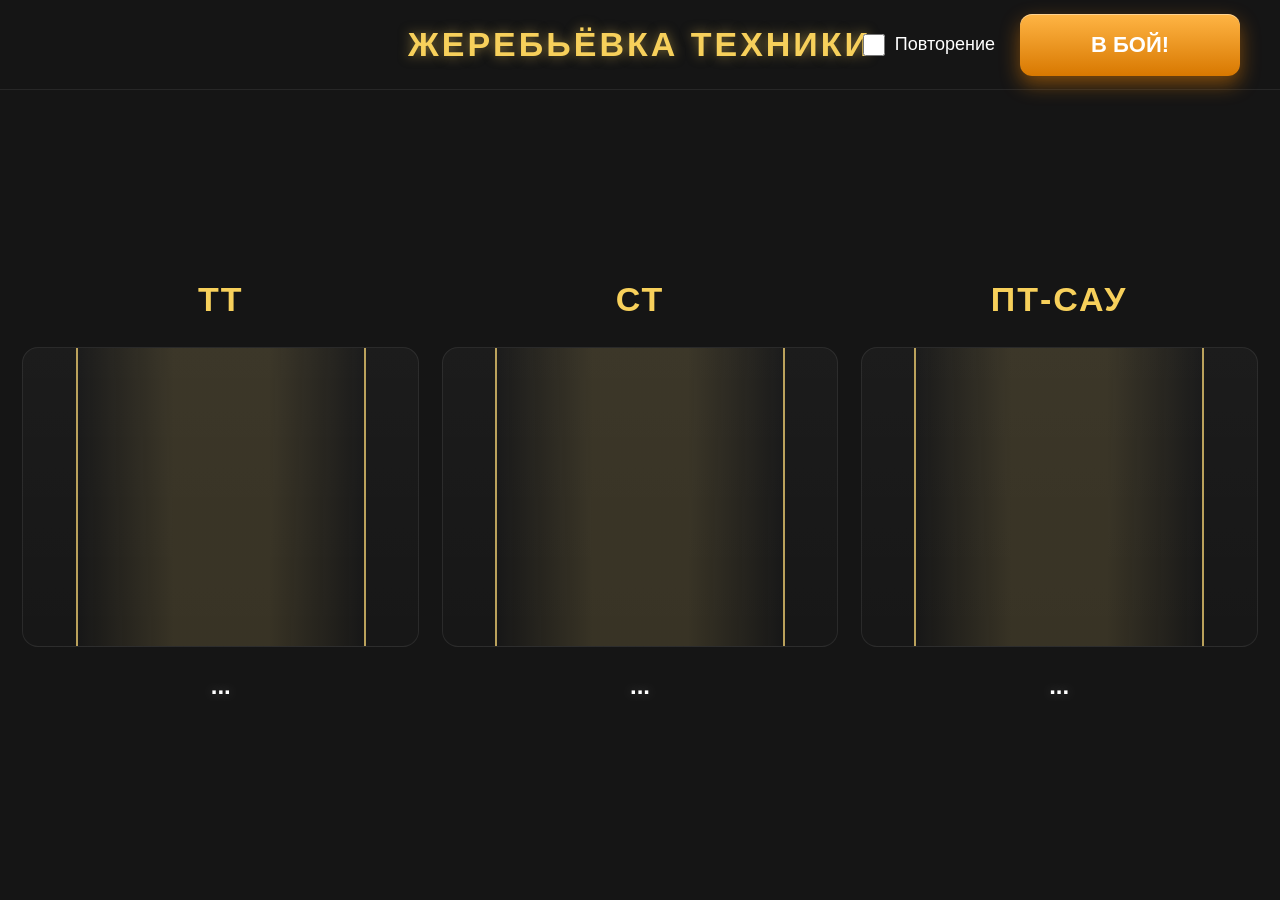
<file: pages/roulette.html>
<!DOCTYPE html>
<html lang="ru">

<head>

    <meta charset="UTF-8">
    <meta name="viewport" content="width=device-width, initial-scale=1.0">

    <title>Жеребьёвка техники</title>

    <link rel="stylesheet" href="../css/roulette.css">

</head>


<body>


<header class="top-panel">

    <h1>ЖЕРЕБЬЁВКА ТЕХНИКИ</h1>


    <div class="panel-right">

        <label class="repeat">

            <input type="checkbox" id="repeatMode">

            <span>Повторение</span>

        </label>


        <button id="battleButton">
            В БОЙ!
        </button>


    </div>

</header>



<main class="roulette-container">



    <!-- ТЯЖЕЛЫЕ ТАНКИ -->

    <section class="tank-column" id="tt">

        <h2>ТТ</h2>


        <div class="roller-window">

            <div class="center-line"></div>

            <div class="roller-track" id="ttTrack"></div>

        </div>


        <div class="tank-name" id="ttName">
            ...
        </div>


    </section>





    <!-- СРЕДНИЕ ТАНКИ -->

    <section class="tank-column" id="st">

        <h2>СТ</h2>


        <div class="roller-window">

            <div class="center-line"></div>

            <div class="roller-track" id="stTrack"></div>

        </div>


        <div class="tank-name" id="stName">
            ...
        </div>


    </section>





    <!-- ПТ-САУ -->

    <section class="tank-column" id="pt">

        <h2>ПТ-САУ</h2>


        <div class="roller-window">

            <div class="center-line"></div>

            <div class="roller-track" id="ptTrack"></div>

        </div>


        <div class="tank-name" id="ptName">
            ...
        </div>


    </section>



</main>



<script src="../js/roulette.js"></script>


</body>

</html>
</file>
<file: css/roulette.css>
/* =========================
   ОБЩИЕ НАСТРОЙКИ
========================= */
*{
    margin:0;
    padding:0;
    box-sizing:border-box;
}
html,
body{
    width:100%;
    height:100%;
    overflow:hidden;
    font-family:Arial, Helvetica, sans-serif;
    background:#151515;
    color:#fff;
}
/* =========================
        ВЕРХНЯЯ ПАНЕЛЬ
========================= */
.top-panel{
    width:100%;
    height:90px;
    display:flex;
    justify-content:center;
    align-items:center;
    position:relative;
    border-bottom:1px solid rgba(255,255,255,.08);
}
.top-panel h1{
    font-size:42px;
    letter-spacing:3px;
    color:#f7d05b;
    text-shadow:
            0 0 12px rgba(247,208,91,.5);
}
.panel-right{
    position:absolute;
    right:40px;
    display:flex;
    align-items:center;
    gap:25px;
}
/* =========================
        ЧЕКБОКС
========================= */
.repeat{
    display:flex;
    align-items:center;
    gap:10px;
    font-size:18px;
    user-select:none;
}
.repeat input{
    width:22px;
    height:22px;
    cursor:pointer;
}
/* =========================
        КНОПКА
========================= */
#battleButton{
    width:220px;
    height:62px;
    cursor:pointer;
    border:none;
    font-size:22px;
    font-weight:bold;
    color:white;
    border-radius:12px;
    background:
            linear-gradient(#ffb545,#d87800);
    box-shadow:
            0 8px 20px rgba(255,140,0,.45),
            inset 0 1px rgba(255,255,255,.4);
    transition:.18s;
}
#battleButton:hover{
    transform:translateY(-2px);
    filter:brightness(1.08);
}
#battleButton:active{
    transform:scale(.97);
}
#battleButton:disabled{
    opacity:.55;
    cursor:default;
}
/* =========================
      ОСНОВНОЙ БЛОК
========================= */
.roulette-container{
    width:100%;
    height:calc(100% - 90px);
    display:flex;
    justify-content:space-evenly;
    align-items:center;
}
/* =========================
      КОЛОНКА
========================= */
.tank-column{
    width:31%;
    display:flex;
    flex-direction:column;
    align-items:center;
}
.tank-column h2{
    margin-bottom:28px;
    font-size:42px;
    color:#f7d05b;
    letter-spacing:2px;
}
/* =========================
      ОКНО РУЛЕТКИ
========================= */
.roller-window{
    width:100%;
    max-width:560px;
    height:340px;
    position:relative;
    overflow:hidden;
    border-radius:16px;
    background:
        linear-gradient(
            rgba(255,255,255,.03),
            rgba(255,255,255,.01)
        );
    border:1px solid rgba(255,255,255,.08);
}
/* =========================
        ЦЕНТР
========================= */
.center-line{
    position:absolute;
    left:50%;
    top:0;
    transform:translateX(-50%);
    width:330px;
    height:100%;
    border-left:2px solid rgba(255,220,120,.7);
    border-right:2px solid rgba(255,220,120,.7);
    background:
            linear-gradient(
            90deg,
            rgba(255,220,120,0),
            rgba(255,220,120,.14),
            rgba(255,220,120,.14),
            rgba(255,220,120,0)
            );
    z-index:5;
    pointer-events:none;
}
/* =========================
        ЛЕНТА
========================= */
.roller-track{
    position:absolute;
    left:0;
    top:0;
    height:100%;
    display:flex;
    align-items:center;
    gap:50px;
    will-change:transform;
}
/* =========================
      КАРТОЧКА
========================= */
.tank-card{
    width:320px;
    height:320px;
    display:flex;
    justify-content:center;
    align-items:center;
    flex-shrink:0;
}
.tank-card img{
    width:100%;
    height:100%;
    object-fit:contain;
    pointer-events:none;
    user-select:none;
}
/* Эффект подсвечивания (добавлено) */
.tank-card.selected img {
    transform: scale(1.08);
    transition: transform .3s ease-out;
}
/* =========================
      НАЗВАНИЕ
========================= */
.tank-name{
    margin-top:25px;
    min-height:38px;
    font-size:30px;
    font-weight:bold;
    color:white;
    text-align:center;
    text-shadow:
            0 0 12px rgba(255,255,255,.35);
}
/* =========================
        ПОДСВЕТКА
========================= */
.selected{
    animation:selectedTank .45s ease;
}
@keyframes selectedTank{
    0%{
        transform:scale(1);
    }
    50%{
        transform:scale(1.08);
    }
    100%{
        transform:scale(1);
    }
}
/* =========================
        АДАПТАЦИЯ
========================= */
@media(max-width:1600px){
    .roller-window{
        height:300px;
    }
    .tank-card{
        width:280px;
        height:280px;
    }
    .center-line{
        width:290px;
    }
}
@media(max-width:1300px){
    .top-panel h1{
        font-size:34px;
    }
    .tank-column h2{
        font-size:34px;
    }
    .tank-name{
        font-size:24px;
    }
}
</file>
